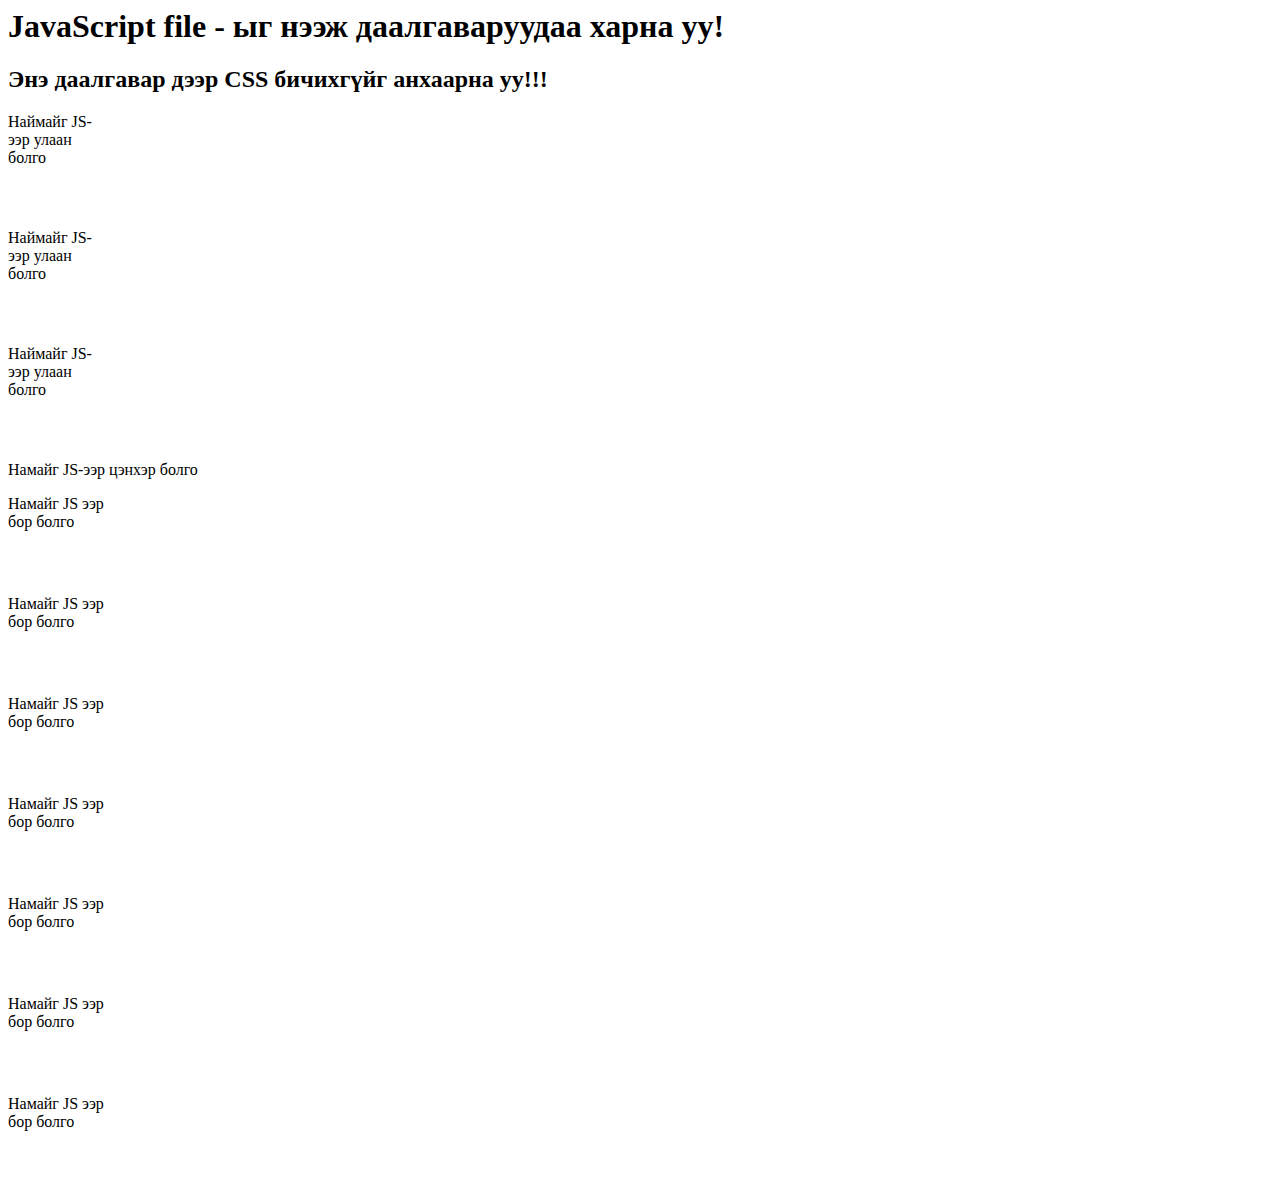
<file: basics/index.html>
<html>
  <head>
    <title>Basics</title>
    <meta charset="utf8">
    <style>
      .box {
        height: 100px;
        width: 100px;
      }
    </style>
  </head>
  <body>
    <h1>JavaScript file - ыг нээж даалгаваруудаа харна уу!</h1>
    <h2>Энэ даалгавар дээр CSS бичихгүйг анхаарна уу!!!</h2>

    <p class="red-boxes box">Наймайг JS-ээр улаан болго</p>
    <p class="red-boxes box">Наймайг JS-ээр улаан болго</p>
    <p class="red-boxes box">Наймайг JS-ээр улаан болго</p>

    <p id="blue-box box">Намайг JS-ээр цэнхэр болго</p>

    <div class="box">Намайг JS ээр бор болго</div>
    <div class="box">Намайг JS ээр бор болго</div>
    <div class="box">Намайг JS ээр бор болго</div>
    <div class="box">Намайг JS ээр бор болго</div>
    <div class="box">Намайг JS ээр бор болго</div>
    <div class="box">Намайг JS ээр бор болго</div>
    <div class="box">Намайг JS ээр бор болго</div>

    <script src="./index.js"></script>
  </body>
</html>
</file>
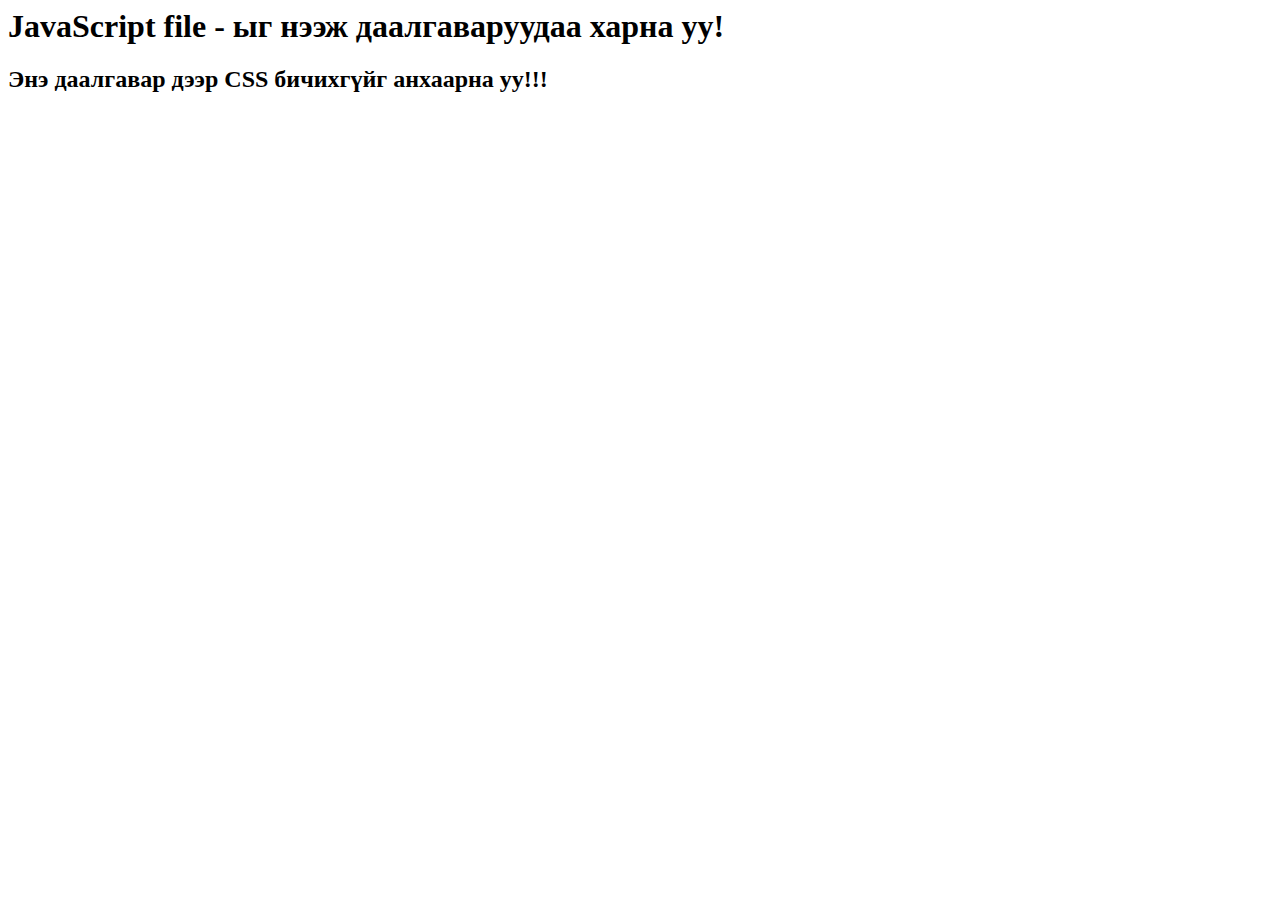
<file: datatypes/index.html>
<html>
  <head>
    <title>Data types</title>
    <meta charset="utf8">
  </head>
  <body>
    <h1>JavaScript file - ыг нээж даалгаваруудаа харна уу!</h1>
    <h2>Энэ даалгавар дээр CSS бичихгүйг анхаарна уу!!!</h2>

    <script src="./index.js"></script>
  </body>
</html>
</file>
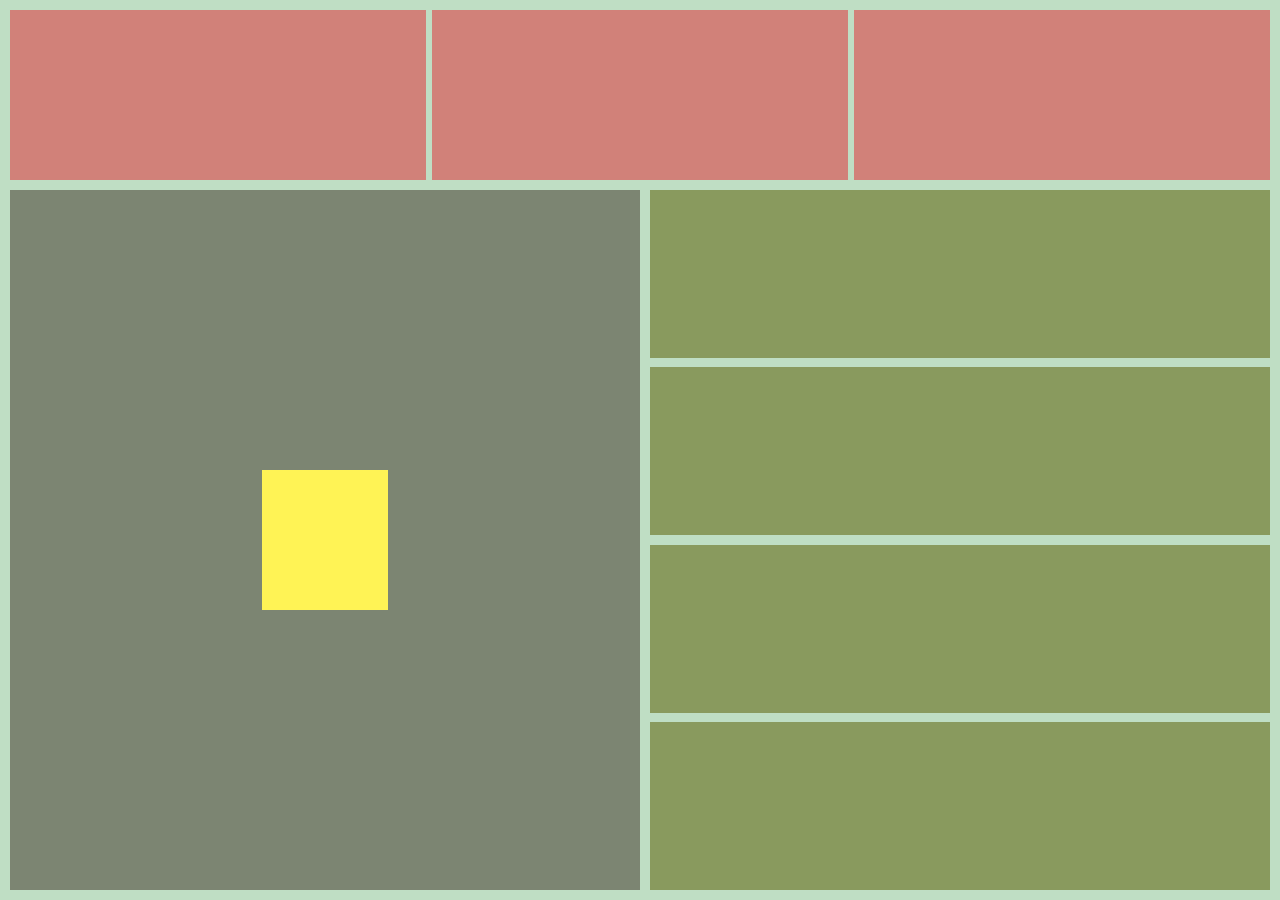
<file: css/flex.html>
<!DOCTYPE html>
<html lang="en">
<head>
    <meta charset="UTF-8">
    <meta http-equiv="X-UA-Compatible" content="IE=edge">
    <meta name="viewport" content="width=device-width, initial-scale=1.0">
    <title>Document</title>
    <link rel="stylesheet" href="flex.css">

    <!-- * {
        box-sizing: border-box;
    }
    
    body {
        margin:0;
    }
    
    .container {
        display:flex;
        flex-direction: column;
        background: rgb(191, 222, 196);
        height:100vh;
    }
    
    .row {
        display: flex;
        flex-direction: row;
        justify-content: space-between;
        height:20%;
        padding:10px 10px 0 10px;
    } 
    
    .row2 {
        padding:10px;
        height:80%;
    }
    
    .row-item {
        width:33%;
        height:100%;
        background:rgb(209, 129, 121);
    }
    
    .center {
        display: flex;
        justify-content: center;
        align-items: center;
        background:rgb(124, 133, 114);
        width:50%;
        height:100%;
    }
    
    .center-item {
        background:rgb(255, 243, 85);
        width:20%;
        height:20%;
    }
    
    .column {
        display: flex;
        flex-direction: column;
        justify-content: space-between;
        width:50%;
        height:100%;
        padding-left:10px;
    }
    
    .column-item {
        height:24%;
        background:rgb(137, 154, 94);
    }
    * {
        box-sizing: border-box;
    }
    
    body {
        margin:0;
    }
    
    .container {
        display:flex;
        flex-direction: column;
        background: rgb(191, 222, 196);
        height:100vh;
    }
    
    .row {
        display: flex;
        flex-direction: row;
        justify-content: space-between;
        height:20%;
        padding:10px 10px 0 10px;
    } 
    
    .row2 {
        padding:10px;
        height:80%;
    }
    
    .row-item {
        width:33%;
        height:100%;
        background:rgb(209, 129, 121);
    }
    
    .center {
        display: flex;
        justify-content: center;
        align-items: center;
        background:rgb(124, 133, 114);
        width:50%;
        height:100%;
    }
    
    .center-item {
        background:rgb(255, 243, 85);
        width:20%;
        height:20%;
    }
    
    .column {
        display: flex;
        flex-direction: column;
        justify-content: space-between;
        width:50%;
        height:100%;
        padding-left:10px;
    }
    
    .column-item {
        height:24%;
        background:rgb(137, 154, 94);
    } -->
</head>
<body>
    <div class="container">
        <div class="row">
          <div class="row-item"></div>
          <div class="row-item"></div>
          <div class="row-item"></div>
        </div>
  
        <div class="row row2">
          <div class="center">
            <div class="center-item"></div>
          </div>
  
          <div class="column">
            <div class="column-item"></div>
            <div class="column-item"></div>
            <div class="column-item"></div>
            <div class="column-item"></div>
          </div>
        </div>
    </div>
</body>
</html>
</file>
<file: css/flex.css>
* {
    box-sizing: border-box;
}
  
body {
    margin:0;
}
  
.container {
    display:flex;
    flex-direction: column;
    background: rgb(191, 222, 196);
    height:100vh;
}
  
.row {
    display: flex;
    flex-direction: row;
    justify-content: space-between;
    height:20%;
    padding:10px 10px 0 10px;
} 
  
.row2 {
    padding:10px;
    height:80%;
}
  
.row-item {
    width:33%;
    height:100%;
    background:rgb(209, 129, 121);
}
  
.center {
    display: flex;
    justify-content: center;
    align-items: center;
    background:rgb(124, 133, 114);
    width:50%;
    height:100%;
}
  
.center-item {
    background:rgb(255, 243, 85);
    width:20%;
    height:20%;
}
  
.column {
    display: flex;
    flex-direction: column;
    justify-content: space-between;
    width:50%;
    height:100%;
    padding-left:10px;
}
  
.column-item {
    height:24%;
    background:rgb(137, 154, 94);
}
</file>
